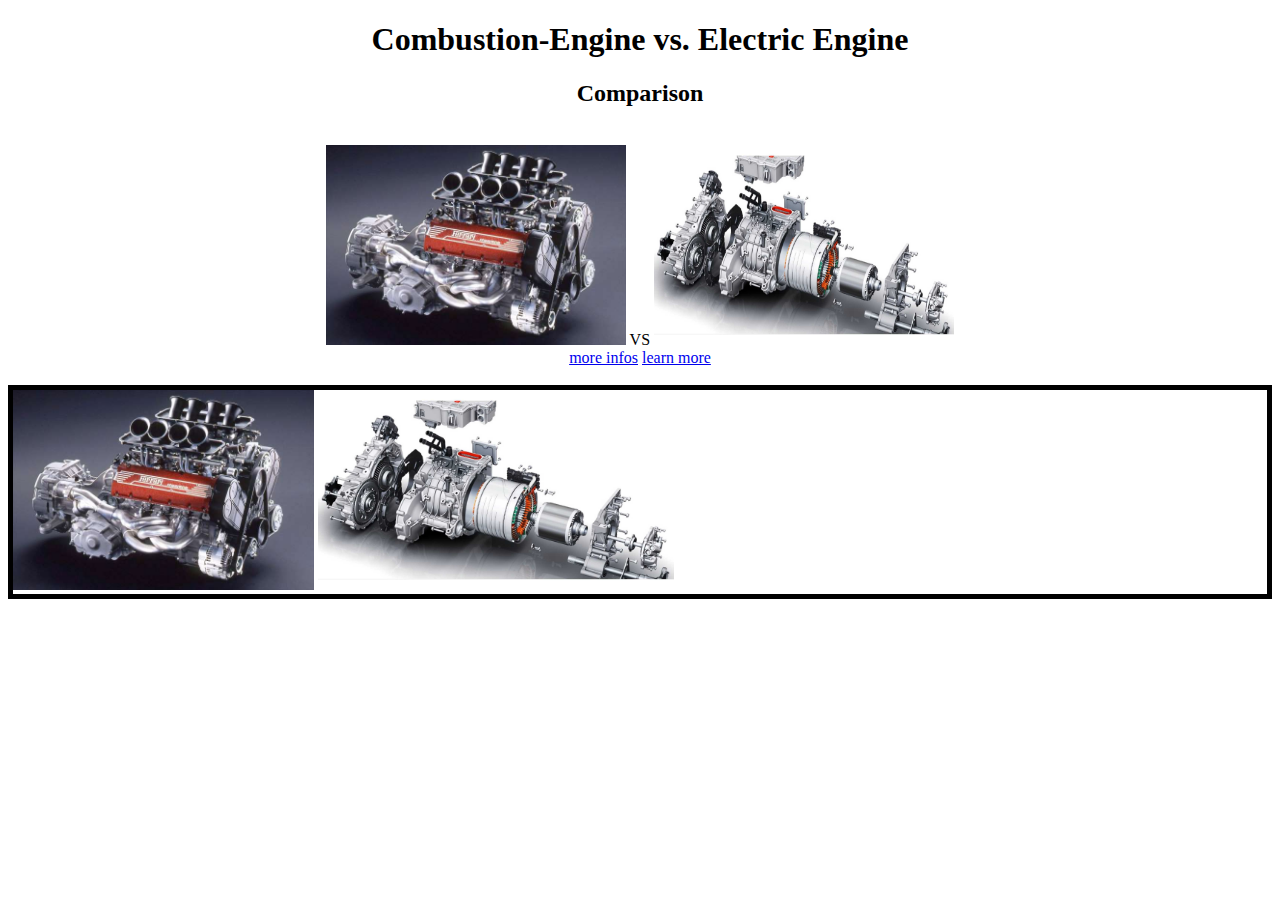
<file: Main Page/index.html>
<!DOCTYPE html>
<html lang="en" dir="ltr">
  <head>
    <link rel="stylesheet" href="main.css">
    <title>Main Page</title>
    <meta charset="utf-8">
  </head>
  <body>

      <article >
       <h1 class="center">Combustion-Engine vs. Electric Engine</h1>
      <section class="center">
        <h2>Comparison</h2>
        <br>


        <img src="combustionengine.jpg" width="300" height="200" alt="Photo of a combustion engine">
        VS
        <img src="elctricmotor.jpg" width="300" height="200" alt="Photo of a elctric engine">
        <div>
          <a href="Combustion-Engine.html" class="button1">more infos</a>
          <a href="Electric-Engine.html" class="button1">learn more</a>
        </div>
        <br>
      </section>

      <section class="box">
          <img src="combustionengine.jpg" id="imgl">
          <img src="elctricmotor.jpg" id="imgr">
      </section>

    </article>
  </body>
</html>
</file>
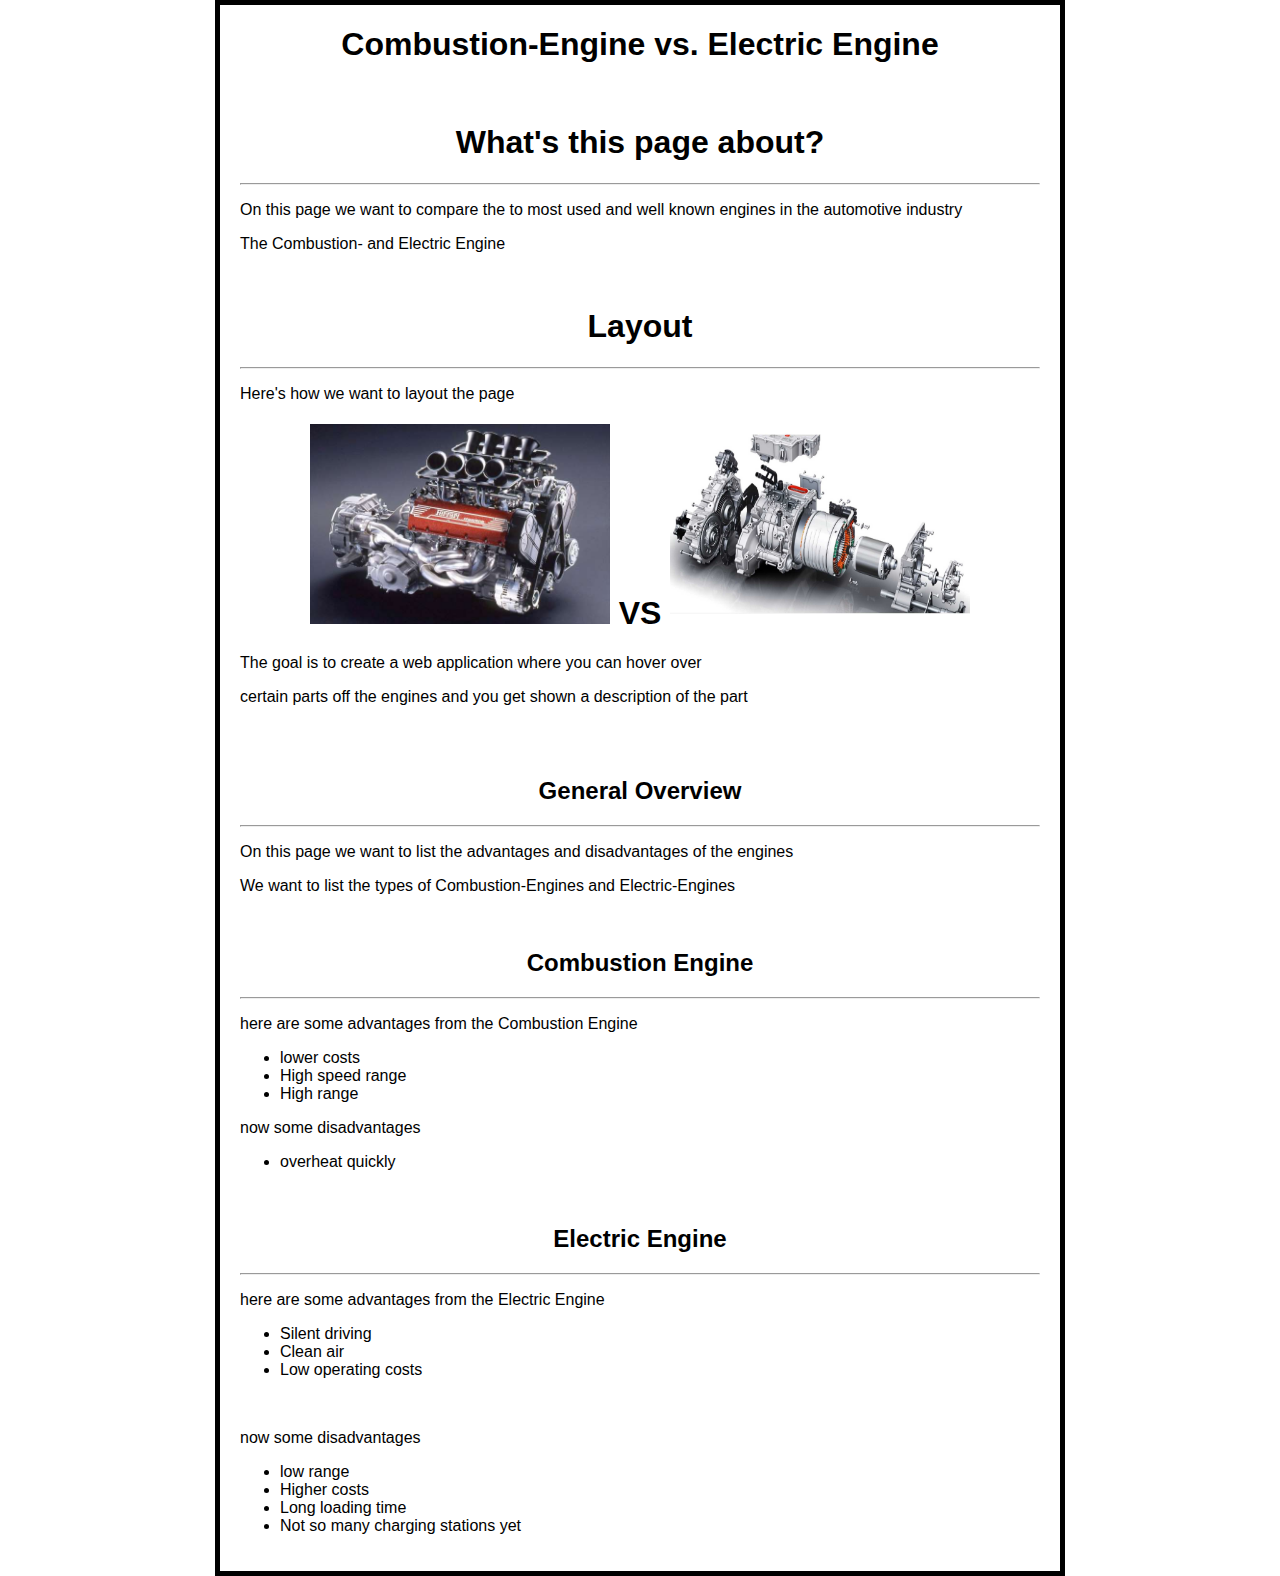
<file: Webstide Overview/index.html>
<!DOCTYPE html>
<html lang="en" dir="ltr">
  <head>
    <link rel="stylesheet" href="main.css">
    <title>Project overview</title>
    <meta charset="utf-8">
  </head>
  <body>
      <article >
        <h1>Combustion-Engine vs. Electric Engine</h1>
        <section>
          <br>
          <h1>What's this page about?</h1><hr>
          <p>On this page we want to compare the to most used and well known engines in the automotive industry</p>
          <p>The Combustion- and Electric Engine </p>
        </section>
      <section>
        <br>
        <h1>Layout</h1><hr>

        <p>Here's how we want to layout the page</p>

        <h1><img src="combustion engine.jpg" width="300" height="200" alt="Photo of a combustion engine">
        VS
        <img src="elctric motor.jpg" width="300" height="200" alt="Photo of a elctric engine"></h1>
        <p>The goal is to create a web application where you can hover over</p>
        <p>certain parts off the engines and you get shown a description of the part</p>
        <br>
      </section>
      <br>
      <h2>General Overview</h2><hr>
      <section>
        <p>On this page we want to list the advantages and disadvantages of the engines</p>
        <p>We want to list the types of Combustion-Engines and Electric-Engines</p>

      </section>
      <br>
      <h2>Combustion Engine</h2><hr>
      <section>

        <p>here are some advantages from the Combustion Engine</p>
        <ul>
          <li>lower costs</li>
          <li>High speed range</li>
          <li>High range</li>
        </ul>

        <p>now some disadvantages</p>
        <ul>
          <li>overheat quickly</li>
        </ul>
        </section>
        <br>
        <h2>Electric Engine</h2><hr>
        <section>

        <p>here are some advantages from the Electric Engine</p>
        <ul>
          <li>Silent driving</li>
          <li>Clean air</li>
          <li>Low operating costs</li>
        </ul>
        <br>

        <p>now some disadvantages</p>
        <ul>
          <li>low range</li>
          <li>Higher costs</li>
          <li>Long loading time</li>
          <li>Not so many charging stations yet</li>
        </ul>
        </section>

    </article>
  </body>
</html>
</file>
<file: Main Page/main.css>
body {

}
.center{
  text-align: center;
}
ul {
  text-align: left;

 }
p {
  text-align: left;
}


.box {
  border: 5px solid black;
  overflow: auto;
}
.box img{
  height: 200px;
  width: auto;
}

.box imgl{
  float: left;
}
.box imgr{
  float: right;
}
</file>
<file: Webstide Overview/main.css>
body{
  font-family:Arial, sans-serif;
  text-align: center;
}

body {
  width: 800px;

  margin: 0 auto;
  padding: 0 20px 20px 20px;
  border: 5px solid black;
}

body > article > section > p {
  text-align: left;

}
body > article > section > ul {
  text-align: left;

}
</file>
